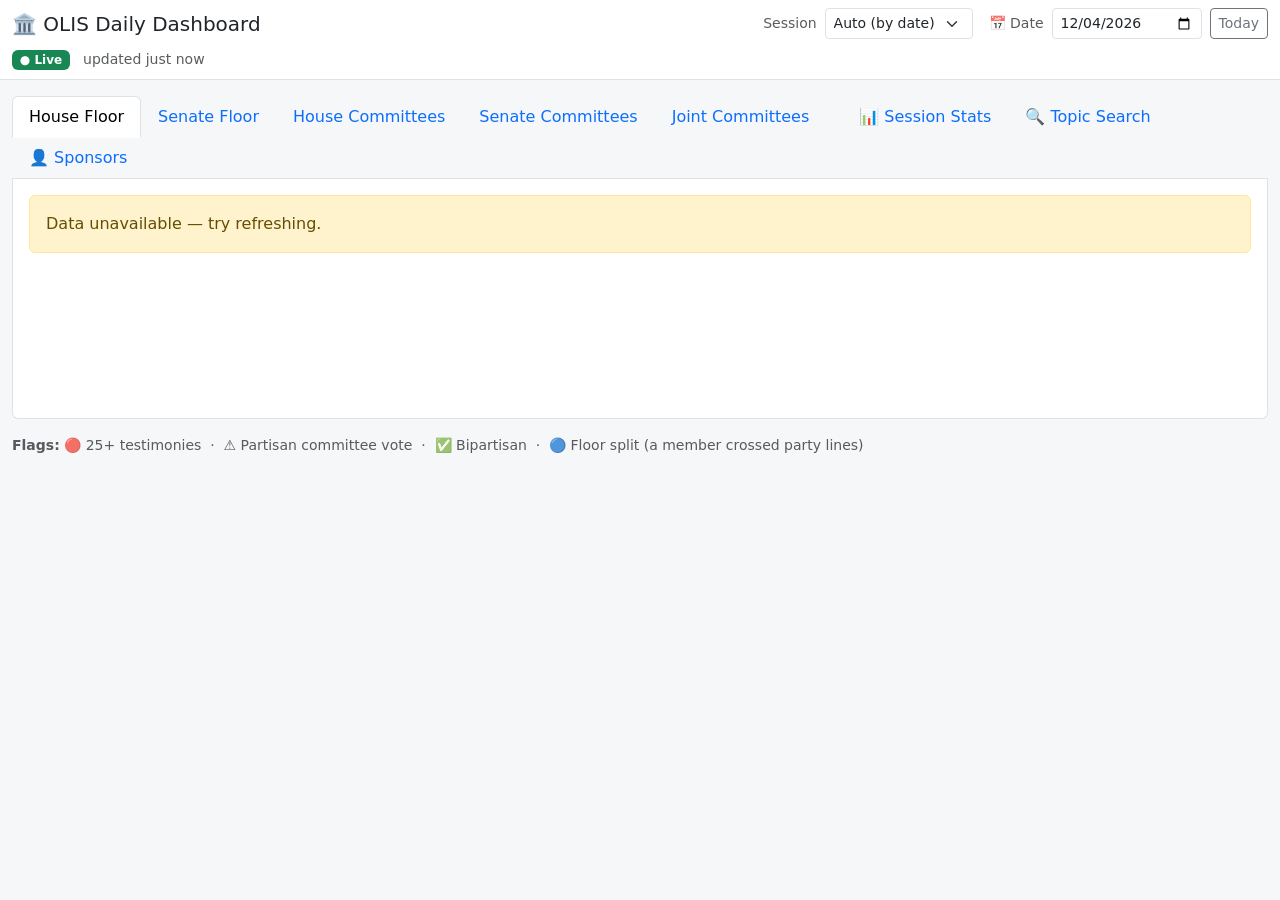
<file: docs/index.html>
<!doctype html>
<html lang="en">
<head>
  <meta charset="utf-8">
  <meta name="viewport" content="width=device-width, initial-scale=1">
  <title>OLIS Daily Dashboard</title>
  <link href="https://cdn.jsdelivr.net/npm/bootstrap@5.3.3/dist/css/bootstrap.min.css" rel="stylesheet">
  <link href="style.css" rel="stylesheet">
</head>
<body>
  <header class="app-header border-bottom">
    <div class="container-fluid py-2 d-flex flex-wrap align-items-center gap-3">
      <h1 class="h5 mb-0 me-auto">🏛️ OLIS Daily Dashboard</h1>

      <div class="d-flex align-items-center gap-2">
        <label class="form-label mb-0 small text-muted">Session</label>
        <select id="session" class="form-select form-select-sm" style="width:auto">
          <option value="auto" selected>Auto (by date)</option>
        </select>
      </div>

      <div class="d-flex align-items-center gap-2">
        <label class="form-label mb-0 small text-muted">📅 Date</label>
        <input type="date" id="date" class="form-control form-control-sm" style="width:auto">
        <button id="todayBtn" class="btn btn-sm btn-outline-secondary">Today</button>
      </div>
    </div>

    <div id="modeBanner" class="container-fluid pb-2"></div>
  </header>

  <main class="container-fluid py-3">
    <ul class="nav nav-tabs" id="tabs" role="tablist">
      <li class="nav-item"><button class="nav-link active" data-tab="floor-house">House Floor</button></li>
      <li class="nav-item"><button class="nav-link"        data-tab="floor-senate">Senate Floor</button></li>
      <li class="nav-item"><button class="nav-link"        data-tab="comm-house">House Committees</button></li>
      <li class="nav-item"><button class="nav-link"        data-tab="comm-senate">Senate Committees</button></li>
      <li class="nav-item"><button class="nav-link"        data-tab="comm-joint">Joint Committees</button></li>
      <li class="nav-item"><button class="nav-link ms-lg-3" data-tab="stats">📊 Session Stats</button></li>
      <li class="nav-item"><button class="nav-link"        data-tab="search">🔍 Topic Search</button></li>
      <li class="nav-item"><button class="nav-link"        data-tab="sponsors">👤 Sponsors</button></li>
    </ul>

    <div class="tab-body border border-top-0 rounded-bottom p-3" id="tabBody">
      <div class="text-muted">Loading…</div>
    </div>
  </main>

  <div class="legend container-fluid pb-4 small text-muted">
    <strong>Flags:</strong>
    🔴 25+ testimonies &nbsp;·&nbsp; ⚠️ Partisan committee vote &nbsp;·&nbsp; ✅ Bipartisan &nbsp;·&nbsp; 🔵 Floor split (a member crossed party lines)
  </div>

  <script src="https://cdn.jsdelivr.net/npm/bootstrap@5.3.3/dist/js/bootstrap.bundle.min.js"></script>
  <script src="app.js"></script>
  <script>
  const state = {
    session: 'auto',
    date: todayISO(),
    today: todayISO(),
    activeTab: 'floor-house',
    cache: {},
    lastFetch: {},
    resolved: null,
    sponsor: { kind: 'legislator', code: '', mode: 'first', data: null },
    searchSources: SEARCH_SOURCES.slice(),
  };

  const tabBody = document.getElementById('tabBody');
  const tabs = [...document.querySelectorAll('#tabs .nav-link')];
  const cacheKey = tab => `${tab}|${state.session}|${state.date}`;

  // ── formatting helpers ──────────────────────────────────────────────
  function fmtTime(hhmm) {
    if (!hhmm) return '';
    let [h, m] = hhmm.split(':').map(Number);
    const ap = h >= 12 ? 'PM' : 'AM';
    h = h % 12 || 12;
    return `${h}:${String(m).padStart(2,'0')} ${ap}`;
  }
  function fmtDate(iso) {
    const [y,m,d] = iso.split('-').map(Number);
    return new Date(y, m-1, d).toLocaleDateString(undefined,
      {weekday:'long', year:'numeric', month:'long', day:'numeric'});
  }
  function esc(s){ return (s??'').replace(/[&<>"]/g, c => ({'&':'&amp;','<':'&lt;','>':'&gt;','"':'&quot;'}[c])); }

  function flagBadges(flags) {
    if (!flags || !flags.length) return '';
    return flags.map(f =>
      `<span class="badge rounded-pill text-bg-${f.color} flag-badge">${f.icon||''} ${esc(f.label)}</span>`
    ).join(' ');
  }

  function billRow(b) {
    return `<tr class="bill-row" data-prefix="${esc(b.prefix)}" data-number="${b.number}">
      <td class="text-nowrap"><span class="bd-caret">▶</span> <a href="${b.url}" target="_blank" rel="noopener">${esc(b.bill)}</a></td>
      <td>${esc(b.catchline)}</td>
      <td class="text-nowrap">${esc(b.action)}</td>
      <td class="text-nowrap">${esc(b.sponsor)}</td>
      <td>${flagBadges(b.flags)}</td>
    </tr>`;
  }

  function fmtDate2(iso) {
    if (!iso) return '';
    const [y,m,d] = iso.split('-').map(Number);
    return new Date(y, m-1, d).toLocaleDateString(undefined, {month:'short', day:'numeric', year:'numeric'});
  }

  const PASS_RESULTS = new Set(['Passed','Adopted','Do pass']);

  function renderBillDetail(data) {
    const parts = [];

    // votes
    if (data.votes.length) {
      const rows = data.votes.map(v => {
        const res = v.result
          ? `<span class="badge ${PASS_RESULTS.has(v.result)?'text-bg-success':'text-bg-secondary'}">${esc(v.result)}</span>` : '';
        const nays = v.nayNames.length
          ? `<div class="small text-muted">No: ${v.nayNames.map(esc).join(', ')}</div>` : '';
        return `<div class="bd-vote">
          <div><span class="fw-semibold">${esc(v.where)}</span>
            <span class="text-muted small ms-1">${fmtDate2(v.date)}</span>
            <span class="badge text-bg-light text-dark ms-1">${esc(v.version)}</span> ${res}</div>
          <div class="small">Aye ${v.aye} · Nay ${v.nay}${v.excused?` · Excused ${v.excused}`:''}
            <span class="text-muted">(D ${v.dAye}-${v.dNay} · R ${v.rAye}-${v.rNay})</span></div>
          ${nays}
        </div>`;
      }).join('');
      parts.push(`<div class="bd-section"><div class="bd-head">Votes</div>${rows}</div>`);
    } else {
      parts.push(`<div class="bd-section"><div class="bd-head">Votes</div><div class="text-muted small">No recorded votes yet.</div></div>`);
    }

    // testimony
    const t = data.testimony;
    if (t.total) {
      const summary = `<div class="small text-muted mb-2">${t.total} submissions —
        <span class="text-success">${t.byPosition.Support} support</span> ·
        <span class="text-danger">${t.byPosition.Oppose} oppose</span> ·
        ${t.byPosition.Neutral} neutral</div>`;
      const posLine = (h, p) => {
        const d = h.positions[p];
        if (!d.count) return '';
        const cls = {Support:'text-success', Oppose:'text-danger', Neutral:'text-muted'}[p];
        const orgs = d.orgs.slice(0, 30).map(o =>
          `<span class="org-chip">${esc(o.name)}${o.count>1?` ${o.count}`:''}</span>`).join(' ');
        const more = d.orgs.length > 30 ? ' …' : '';
        const others = d.others
          ? `<span class="text-muted others-count" title="${esc((d.otherSamples||[]).join('  ·  ') || 'no named affiliation')}">${d.orgs.length?' + ':''}${d.others} individual${d.others===1?'':'s'}/other</span>`
          : '';
        const body = d.orgs.length ? `${orgs}${more}${others}` : (others || '<span class="text-muted">—</span>');
        return `<div class="bd-pos"><span class="${cls} fw-semibold">${p} (${d.count}):</span> <span class="small">${body}</span></div>`;
      };
      const hRows = t.hearings.map(h => `<div class="bd-hearing">
        <div><span class="fw-semibold">${esc(h.where)}</span>
          <span class="text-muted small ms-1">${fmtDate2(h.date)}</span>
          <span class="badge text-bg-light text-dark ms-1">${esc(h.version)}</span></div>
        ${posLine(h,'Support')}${posLine(h,'Oppose')}${posLine(h,'Neutral')}
      </div>`).join('');
      parts.push(`<div class="bd-section"><div class="bd-head">Testimony</div>${summary}${hRows}
        <div class="bd-caveat">⚠ Named organizations are matched against a curated list plus the lobbyist-client registry (~1,000 groups). Cities, individuals, and campaign slogans fold into the "individuals/other" count (hover it for a sample). Position, date, and version are exact.</div></div>`);
    } else {
      parts.push(`<div class="bd-section"><div class="bd-head">Testimony</div><div class="text-muted small">No public testimony recorded.</div></div>`);
    }

    if (data.versions.length) {
      const links = data.versions.map(v => `<a href="${v.url}" target="_blank" rel="noopener">${esc(v.name)}</a>`).join(' · ');
      parts.push(`<div class="bd-section"><div class="bd-head">Versions</div><div class="small">${links}</div></div>`);
    }
    return `<div class="bd-grid">${parts.join('')}</div>`;
  }

  // expand/collapse a bill row to show its vote + testimony history
  tabBody.addEventListener('click', async e => {
    if (e.target.closest('a')) return;            // let bill links work
    const row = e.target.closest('.bill-row');
    if (!row) return;
    const caret = row.querySelector('.bd-caret');
    const next = row.nextElementSibling;
    if (next && next.classList.contains('bill-detail-row')) {
      next.remove(); caret.textContent = '▶'; row.classList.remove('open');
      return;
    }
    caret.textContent = '▼'; row.classList.add('open');
    const detail = document.createElement('tr');
    detail.className = 'bill-detail-row';
    detail.innerHTML = `<td colspan="5"><div class="bill-detail">
      <div class="text-muted small p-2"><span class="spinner-border spinner-border-sm"></span> Loading vote &amp; testimony history…</div></div></td>`;
    row.after(detail);
    try {
      const session = state.session === 'auto' ? await resolveSessionForDate(state.date) : state.session;
      const data = await billHistory(session, row.dataset.prefix, Number(row.dataset.number));
      detail.querySelector('.bill-detail').innerHTML = renderBillDetail(data);
    } catch (err) {
      console.error(err);
      detail.querySelector('.bill-detail').innerHTML = `<div class="alert alert-warning m-2">Could not load bill history.</div>`;
    }
  });

  function billTable(bills) {
    if (!bills.length) return '';
    return `<div class="table-responsive"><table class="table table-sm table-hover align-middle mb-0">
      <thead><tr><th>Bill</th><th>Catchline</th><th>Action</th><th>Sponsor</th><th>Flags</th></tr></thead>
      <tbody>${bills.map(billRow).join('')}</tbody></table></div>`;
  }

  // ── mode banner ─────────────────────────────────────────────────────
  function sessionTag() {
    if (state.session !== 'auto' || !state.resolved) return '';
    return `<span class="text-muted small ms-2">Session: ${esc(state.resolved.name || state.resolved.session)}</span>`;
  }

  function renderBanner() {
    const el = document.getElementById('modeBanner');
    if (state.activeTab === 'search') {
      el.innerHTML = `<span class="badge text-bg-dark">🔍 Topic search</span><span class="text-muted small ms-2">committee agendas, all sessions</span>`;
      return;
    }
    if (state.activeTab === 'sponsors') {
      el.innerHTML = `<span class="badge text-bg-dark">👤 Sponsor search</span><span class="text-muted small ms-2">bills by sponsor — session-wide</span>`;
      return;
    }
    if (state.activeTab === 'stats') {
      const name = state.resolved ? (state.resolved.name || state.resolved.session) : '';
      el.innerHTML = `<span class="badge text-bg-dark">📊 Session statistics</span>` +
        (name ? `<span class="text-muted small ms-2">${esc(name)}</span>` : '');
      return;
    }
    const cmp = state.date < state.today ? 'past' : (state.date > state.today ? 'future' : 'today');
    if (cmp === 'today') {
      const t = state.lastFetch[cacheKey(state.activeTab)];
      const ago = t ? Math.round((Date.now()-t)/60000) : 0;
      el.innerHTML = `<span class="badge text-bg-success">● Live</span>
        <span class="text-muted small ms-2">updated ${ago===0?'just now':ago+' min ago'}</span>` + sessionTag();
    } else {
      const label = cmp === 'future' ? 'upcoming' : 'historical';
      const cls = cmp === 'future' ? 'text-bg-primary' : 'text-bg-secondary';
      el.innerHTML = `<span class="badge ${cls}">Viewing: ${fmtDate(state.date)} (${label})</span>` + sessionTag();
    }
  }

  // ── rendering: floor ────────────────────────────────────────────────
  function renderFloor(data) {
    if (data.error) return `<div class="alert alert-warning mb-0">${esc(data.error)}</div>`;
    if (!data.bills.length)
      return `<div class="text-muted py-4 text-center">No floor session scheduled.</div>`;
    const convene = data.convene_time
      ? `<div class="small text-muted mb-2">Convenes ${fmtTime(data.convene_time)}</div>` : '';
    return convene + billTable(data.bills);
  }

  // ── rendering: committees ───────────────────────────────────────────
  const SECTION = {active:'IN SESSION NOW', upcoming:'UPCOMING', concluded:'CONCLUDED', unknown:''};

  function countLabel(c) {
    if (c.bill_count > 0) return `${c.bill_count} bill${c.bill_count===1?'':'s'}`;
    if (c.item_count > 0) return `${c.item_count} item${c.item_count===1?'':'s'}`;
    return 'no agenda';
  }

  function topicsList(topics) {
    if (!topics || !topics.length) return '';
    const rows = topics.map(t => {
      let inner = '';
      if (t.title) inner += `<div class="topic-title">${esc(t.title)}</div>`;
      if (t.presenters && t.presenters.length)
        inner += `<ul class="presenter-list small text-muted mb-0">${t.presenters.map(p=>`<li>${esc(p)}</li>`).join('')}</ul>`;
      if (t.lines && t.lines.length) {
        const cls = t.title ? 'small text-muted' : '';
        inner += t.lines.map(l=>`<div class="${cls}">${esc(l)}</div>`).join('');
      }
      const kindBadge = (t.kind && t.kind !== 'Informational Meeting')
        ? `<span class="badge text-bg-light text-dark me-2">${esc(t.kind)}</span>` : '';
      return `<li class="list-group-item py-2">${kindBadge}${inner}</li>`;
    }).join('');
    return `<ul class="list-group list-group-flush agenda-topics">${rows}</ul>`;
  }

  function committeeCard(c) {
    const open = c.status === 'active';
    const time = c.start_time ? fmtTime(c.start_time) : '';
    const badge = c.status === 'active' ? '<span class="badge text-bg-success ms-2">IN SESSION</span>' : '';
    return `<div class="committee card mb-2 status-${c.status} ${open?'open':''}" data-code="${esc(c.code)}">
      <div class="card-header committee-head d-flex align-items-center" role="button">
        <span class="caret me-2">${open?'▼':'▶'}</span>
        <span class="fw-semibold">${esc(c.name)}</span>
        ${time?`<span class="text-muted small ms-2">${time}</span>`:''}
        ${c.room?`<span class="text-muted small ms-2">📍 ${esc(c.room)}</span>`:''}
        ${badge}
        <span class="badge text-bg-light text-dark ms-auto">${countLabel(c)}</span>
      </div>
      <div class="committee-body card-body p-0" ${open?'':'hidden'}>
        <div class="p-2 text-muted small">Loading agenda…</div>
      </div>
    </div>`;
  }

  function renderCommittees(data) {
    if (data.error) return `<div class="alert alert-warning mb-0">${esc(data.error)}</div>`;
    if (!data.committees.length)
      return `<div class="text-muted py-4 text-center">No committee meetings scheduled.</div>`;
    if (!data.grouped) return data.committees.map(committeeCard).join('');
    let html = '', lastSection = null;
    for (const c of data.committees) {
      if (c.status !== lastSection) {
        lastSection = c.status;
        if (SECTION[c.status]) html += `<div class="section-divider">${SECTION[c.status]}</div>`;
      }
      html += committeeCard(c);
    }
    return html;
  }

  // ── rendering: topic search ─────────────────────────────────────────
  function highlight(text, term) {
    const safe = esc(text);
    if (!term) return safe;
    const t = esc(term).replace(/[.*+?^${}()|[\]\\]/g, '\\$&');
    return safe.replace(new RegExp(t, 'ig'), m => `<mark>${m}</mark>`);
  }
  const SOURCE_META = [
    ['agenda',    'Agendas',   'the printed agenda text — bills and informational topics'],
    ['material',  'Materials', 'exhibit and meeting-material titles — catches presenters the agenda does not name'],
    ['testimony', 'Testimony', 'organizations that submitted testimony — noisy on broad topics'],
  ];
  const srcOn = s => state.searchSources.includes(s);
  function sourceToggles() {
    const t = (state.lastSearch && state.lastSearch.totals) || null;
    return SOURCE_META.map(([s, label, hint]) => {
      const n = t && t[s] !== undefined ? ` <span class="src-count">${t[s]}</span>` : '';
      return `<button class="btn btn-sm ${srcOn(s) ? 'btn-success' : 'btn-outline-secondary'} search-source" data-src="${s}" title="${esc(hint)}" aria-pressed="${srcOn(s)}">${label}${n}</button>`;
    }).join('');
  }
  function searchUI() {
    const q = state.lastSearch ? esc(state.lastSearch.query || '') : '';
    return `<div class="search-wrap">
      <div class="input-group mb-2">
        <input id="topicSearch" class="form-control" placeholder="Search topics, presenters &amp; organizations across all sessions — e.g. wildfire, Edunomics, AFSCME" value="${q}">
        <button id="topicSearchBtn" class="btn btn-success">Search</button>
      </div>
      <div class="d-flex flex-wrap align-items-center gap-2 mb-3">
        <span class="small text-muted">Look in:</span>
        <div class="btn-group" role="group" id="searchSources">${sourceToggles()}</div>
      </div>
      <div id="searchResults">${state.lastSearch ? renderSearchResults(state.lastSearch) : searchPrompt()}</div>
    </div>`;
  }
  function sourceWords() {
    const w = {agenda: 'agendas', material: 'meeting materials', testimony: 'submitted testimony'};
    const on = SOURCE_META.map(([s]) => s).filter(srcOn).map(s => w[s]);
    return on.length > 1 ? on.slice(0, -1).join(', ') + ' and ' + on[on.length - 1] : (on[0] || 'nothing');
  }
  function searchPrompt() {
    return `<div class="text-muted py-4 text-center">Type a topic, presenter or organization and press Search to look through every session’s ${sourceWords()}.</div>`;
  }
  const SRC_BADGE = {
    agenda:    ['text-bg-light text-dark', 'on the printed agenda'],
    material:  ['text-bg-info',            'in the meeting materials / exhibits'],
    testimony: ['text-bg-secondary',       'submitted testimony'],
  };
  function renderSearchResults(data) {
    if (data.error) return `<div class="alert alert-warning mb-0">${esc(data.error)}</div>`;
    if (!data.query) return searchPrompt();
    if (!data.meetings.length)
      return `<div class="text-muted py-4 text-center">Nothing in ${sourceWords()} mentions “${esc(data.query)}”.</div>`;
    const t = data.totals || {};
    const NOUN = {agenda: ['agenda item', 'agenda items'],
                  material: ['meeting material', 'meeting materials'],
                  testimony: ['testimony submission', 'testimony submissions']};
    const parts = (data.sources || SOURCE_META.map(([s]) => s))
      .filter(s => t[s])
      .map(s => `${t[s]} ${NOUN[s][t[s] === 1 ? 0 : 1]}`)
      .join(' · ');
    const head = `<div class="small text-muted mb-2">${parts || data.total + ' matches'} — across ${data.meetings.length} meeting${data.meetings.length===1?'':'s'}${data.capped?' — narrow the term to see them all':''}.</div>`;
    const hits = data.meetings.map(mt => {
      const items = mt.items.map(it => {
        const [cls, title] = SRC_BADGE[it.source] || SRC_BADGE.agenda;
        const badge = `<span class="badge ${cls} me-1 align-middle" style="font-size:.68rem" title="${esc(title)}">${esc(it.sourceLabel||it.source)}</span>`;
        const bill = it.bill ? `<a href="${it.url}" target="_blank" rel="noopener">${esc(it.bill)}</a> — ` : '';
        const doc = it.docUrl ? ` <a class="small" href="${it.docUrl}" target="_blank" rel="noopener">doc ↗</a>` : '';
        const subs = (it.submitters || []);
        const who = subs.length
          ? ` <span class="text-muted small">— ${esc(subs.slice(0, 3).join(', '))}${subs.length > 3 ? ` +${subs.length - 3} more` : ''}</span>`
          : '';
        return `<div class="hit-snippet">${badge}${bill}${highlight(it.snippet, data.query)}${who}${doc}</div>`;
      }).join('');
      return `<div class="search-hit">
        <div class="hit-head"><span class="fw-semibold">${fmtDate2(mt.date)}</span> · ${esc(mt.committee)}
          <span class="badge text-bg-light text-dark ms-1">${esc(mt.session)}</span>
          ${mt.agendaUrl?`<a class="ms-2 small" href="${mt.agendaUrl}" target="_blank" rel="noopener">agenda ↗</a>`:''}</div>
        ${items}</div>`;
    }).join('');
    return head + hits;
  }
  function paintSourceToggles() {
    const group = document.getElementById('searchSources');
    if (group) group.innerHTML = sourceToggles();
  }
  async function runSearch() {
    const input = document.getElementById('topicSearch');
    const term = input ? input.value.trim() : '';
    const box = document.getElementById('searchResults');
    if (!term) { state.lastSearch = null; box.innerHTML = searchPrompt(); paintSourceToggles(); return; }
    box.innerHTML = `<div class="d-flex align-items-center gap-2 text-muted py-4 justify-content-center"><div class="spinner-border spinner-border-sm"></div> Searching all sessions…</div>`;
    try {
      const data = await searchTopics(term, state.searchSources);
      state.lastSearch = data;
      box.innerHTML = renderSearchResults(data);
      paintSourceToggles();
    } catch (e) {
      console.error(e);
      box.innerHTML = `<div class="alert alert-warning mb-0">Search failed — try again.</div>`;
    }
  }

  // ── rendering: sponsor search ───────────────────────────────────────
  const LEG_MODES = [
    ['first', 'First chief',  'primary sponsor — listed first'],
    ['chief', 'Chief',        'any chief sponsor'],
    ['any',   'All',          'chief or regular co-sponsor'],
  ];
  const CMTE_MODES = [
    ['introduced', 'Introduced by',  'the committee is the sponsor of record'],
    ['requested',  'At request of',  'introduced at the request of this committee'],
    ['any',        'All',            'either relationship'],
  ];
  const isCmte = () => state.sponsor.kind === 'committee';
  const sponsorModes = () => isCmte() ? CMTE_MODES : LEG_MODES;
  function defaultMode() { return isCmte() ? 'introduced' : 'first'; }
  function sponsorLegend() {
    return isCmte()
      ? `<b>Introduced by</b> = the committee is the sponsor of record; <b>At request of</b> = introduced at that committee's request (usually interim committee work); <b>All</b> = either.`
      : `<b>First chief</b> = the primary sponsor listed first on the bill; <b>Chief</b> = any chief sponsor; <b>All</b> includes regular co-sponsorships.`;
  }

  async function sponsorUI() {
    const sess = await sponsorSession();
    let roster = [], cmtes = [];
    try { [roster, cmtes] = await Promise.all([legislatorList(sess), committeeSponsorList(sess)]); }
    catch (e) { console.error(e); }
    // rosters differ between sessions — drop a selection that no longer exists
    if (state.sponsor.code) {
      const stillThere = state.sponsor.kind === 'committee'
        ? cmtes.some(c => c.code === state.sponsor.code)
        : roster.some(l => l.code === state.sponsor.code);
      if (!stillThere) { state.sponsor.code = ''; state.sponsor.data = null; }
    }
    const sel = state.sponsor.code, selKind = state.sponsor.kind;
    const legOpts = roster.map(l => `<option value="L:${esc(l.code)}"${(selKind==='legislator'&&l.code===sel)?' selected':''}>${esc(l.name||l.code)} (${esc(l.party)}-${esc(l.chamber==='House'?'H':'S')}${l.district?' '+esc(l.district):''}) — ${esc(l.code)}</option>`).join('');
    const cmteOpts = cmtes.map(c => `<option value="C:${esc(c.code)}"${(selKind==='committee'&&c.code===sel)?' selected':''}>${esc(c.name)} (${esc(c.code)}) — ${c.total} bill${c.total===1?'':'s'}</option>`).join('');
    const opts = `<option value="">Choose a legislator or committee…</option>
      <optgroup label="Legislators">${legOpts}</optgroup>
      <optgroup label="Committees (bills introduced by / at the request of)">${cmteOpts}</optgroup>`;
    const modeBtns = sponsorModes().map(([m, label, hint]) =>
      `<button class="btn btn-sm ${state.sponsor.mode===m?'btn-success':'btn-outline-secondary'} sponsor-mode" data-mode="${m}" title="${esc(hint)}">${label}<span class="mode-count" data-count="${m}"></span></button>`).join('');
    return `<div class="sponsor-wrap">
      <div class="d-flex flex-wrap align-items-center gap-2 mb-2">
        <select id="sponsorPick" class="form-select" style="max-width:460px">${opts}</select>
        <div class="btn-group" role="group">${modeBtns}</div>
        <button id="sponsorExport" class="btn btn-sm btn-outline-dark" disabled title="Download the bills shown below as a CSV (opens in Excel)">⬇ Export CSV</button>
      </div>
      <div class="small text-muted mb-2">Sponsorships in <b>${esc(await sessionName(sess))}</b>. <span id="sponsorLegend">${sponsorLegend()}</span></div>
      <div id="sponsorResults">${state.sponsor.data ? renderSponsorResults(state.sponsor.data) : '<div class="text-muted py-4 text-center">Pick a legislator or committee to see their bills.</div>'}</div>
    </div>`;
  }
  function roleBadge(role) {
    const cls = role === 'First chief' ? 'text-bg-success'
      : role === 'Chief' ? 'text-bg-primary'
      : role === 'Introduced by' ? 'text-bg-success'
      : role === 'At request of' ? 'text-bg-info'
      : 'text-bg-light text-dark';
    return `<span class="badge ${cls}">${esc(role)}</span>`;
  }
  function renderSponsorResults(data) {
    if (data.error) return `<div class="alert alert-warning mb-0">${esc(data.error)}</div>`;
    if (!data.code) return `<div class="text-muted py-4 text-center">Pick a legislator or committee to see their bills.</div>`;
    const who = data.name ? `${data.name} (${data.code})` : data.code;
    if (!data.bills.length)
      return `<div class="text-muted py-4 text-center">No bills for ${esc(who)} in this category.</div>`;
    const rows = data.bills.map(b => {
      const badges = String(b.role || '').split(' · ').filter(Boolean).map(roleBadge).join(' ');
      const req = b.requested_text ? `<div class="req-text small text-muted">${esc(b.requested_text)}</div>` : '';
      return `<tr>
        <td class="text-nowrap"><a href="${b.url}" target="_blank" rel="noopener">${esc(b.bill)}</a></td>
        <td class="bill-title">${esc(b.title)}</td>
        <td>${esc(b.catchline)}${req}</td>
        <td class="text-nowrap">${badges}</td>
        <td class="small">${esc(b.status)}${b.chapter?` <span class="badge text-bg-dark">Ch. ${esc(String(b.chapter))}</span>`:''}</td>
      </tr>`;
    }).join('');
    return `<div class="small text-muted mb-2">${data.bills.length} bill${data.bills.length===1?'':'s'} — ${esc(who)}</div>
      <div class="table-responsive"><table class="table table-sm table-hover align-middle mb-0">
      <thead><tr><th>Bill</th><th>Title</th><th>Catchline</th><th>Role</th><th>Status</th></tr></thead>
      <tbody>${rows}</tbody></table></div>`;
  }
  function paintSponsorCounts(counts) {
    for (const [m] of sponsorModes()) {
      const el = document.querySelector(`.mode-count[data-count="${m}"]`);
      if (el) el.textContent = counts && counts[m] != null ? ` ${counts[m]}` : '';
    }
  }
  async function runSponsorSearch() {
    const box = document.getElementById('sponsorResults');
    if (!state.sponsor.code) { state.sponsor.data = null; if (box) box.innerHTML = '<div class="text-muted py-4 text-center">Pick a legislator or committee to see their bills.</div>'; paintSponsorCounts(null); refreshExportBtn(); return; }
    if (box) box.innerHTML = `<div class="d-flex align-items-center gap-2 text-muted py-4 justify-content-center"><div class="spinner-border spinner-border-sm"></div> Loading sponsorships…</div>`;
    try {
      const sess = await sponsorSession();
      const data = isCmte()
        ? await committeeBills(sess, state.sponsor.code, state.sponsor.mode)
        : await sponsorSearch(sess, state.sponsor.code, state.sponsor.mode);
      state.sponsor.data = data;
      document.getElementById('sponsorResults').innerHTML = renderSponsorResults(data);
      paintSponsorCounts(data.counts);
      refreshExportBtn();
    } catch (e) {
      console.error(e);
      document.getElementById('sponsorResults').innerHTML = `<div class="alert alert-warning mb-0">Could not load sponsorships.</div>`;
      refreshExportBtn();
    }
  }
  // ── sponsor CSV export ──────────────────────────────────────────────
  function csvCell(v) {
    const s = String(v ?? '');
    return /[",\r\n]/.test(s) ? '"' + s.replace(/"/g, '""') + '"' : s;
  }
  // built separately from the download so it can be inspected/tested
  function sponsorCSV(d) {
    if (!d || !d.bills || !d.bills.length) return '';
    const withReq = d.bills.some(b => b.requested_text);
    const header = ['Bill', 'Title', 'Catchline', 'Role', 'Status', 'Chapter', 'OLIS URL'];
    if (withReq) header.push('At the request of');
    const rows = d.bills.map(b => {
      const r = [b.bill, b.title, b.catchline, b.role, b.status, b.chapter ?? '', b.url];
      if (withReq) r.push(b.requested_text || '');
      return r;
    });
    return [header, ...rows].map(r => r.map(csvCell).join(',')).join('\r\n');
  }
  function sponsorCSVName(d) {
    const modeLabel = (sponsorModes().find(m => m[0] === d.mode) || [null, d.mode])[1];
    const safe = s => String(s || '').replace(/[^\w.-]+/g, '-').replace(/^-+|-+$/g, '');
    return `${safe(d.session)}_${safe(d.name || d.code)}_${safe(modeLabel)}.csv`;
  }
  function exportSponsorCSV() {
    const d = state.sponsor.data;
    const csv = sponsorCSV(d);
    if (!csv) return;
    // BOM keeps Excel happy with UTF-8 names (e.g. Muñoz, Pineros y Campesinos)
    const blob = new Blob(['﻿' + csv], { type: 'text/csv;charset=utf-8;' });
    const a = document.createElement('a');
    a.href = URL.createObjectURL(blob);
    a.download = sponsorCSVName(d);
    document.body.appendChild(a);
    a.click();
    setTimeout(() => { URL.revokeObjectURL(a.href); a.remove(); }, 0);
  }
  function refreshExportBtn() {
    const btn = document.getElementById('sponsorExport');
    if (!btn) return;
    const n = state.sponsor.data && state.sponsor.data.bills ? state.sponsor.data.bills.length : 0;
    btn.disabled = !n;
    btn.textContent = n ? `⬇ Export CSV (${n})` : '⬇ Export CSV';
  }

  // repaint mode buttons + legend when switching between legislator and committee
  function refreshSponsorModes() {
    const group = document.querySelector('.sponsor-wrap .btn-group');
    if (group) group.innerHTML = sponsorModes().map(([m, label, hint]) =>
      `<button class="btn btn-sm ${state.sponsor.mode===m?'btn-success':'btn-outline-secondary'} sponsor-mode" data-mode="${m}" title="${esc(hint)}">${label}<span class="mode-count" data-count="${m}"></span></button>`).join('');
    const legend = document.getElementById('sponsorLegend');
    if (legend) legend.innerHTML = sponsorLegend();
  }
  // sponsors are per-session; 'auto' uses the latest regular session
  async function sponsorSession() {
    return state.session === 'auto' ? await latestRegularSession() : state.session;
  }

  // ── rendering: session stats ────────────────────────────────────────
  function renderStats(data) {
    if (data.error) return `<div class="alert alert-warning mb-0">${esc(data.error)}</div>`;
    const pct = (a, b) => b ? Math.round(100 * a / b) + '%' : '—';
    const tile = (num, label, sub) =>
      `<div class="stat-tile"><div class="stat-num">${num}</div><div class="stat-label">${label}</div>${sub?`<div class="stat-sub">${sub}</div>`:''}</div>`;
    const tiles = [
      tile(data.total, 'Measures introduced', 'all measure types'),
      tile(data.bills.passed, 'Bills passed both chambers', 'HB &amp; SB only'),
      tile(data.bills.bipartisan, 'Bipartisan bills', `${pct(data.bills.bipartisan, data.bills.passed)} of the ${data.bills.passed} bills`),
      tile(data.enacted, 'Measures enacted', 'signed into law'),
    ].join('');
    const legend = `<div class="stat-legend small text-muted mb-2"><b>Measures</b> = all types (bills, resolutions, memorials). <b>Bills</b> = HB &amp; SB only.</div>`;
    const passage = `<div class="bd-section"><div class="bd-head">Passage — all measures</div>
      <div class="stat-line"><b>${data.passedBoth}</b> measures passed both chambers</div>
      <div class="stat-line"><span class="dot text-success">●</span> ${data.bipartisan} bipartisan <span class="text-muted">(${pct(data.bipartisan, data.passedBoth)} of ${data.passedBoth})</span></div>
      <div class="stat-line"><span class="dot text-secondary">●</span> ${data.unanimousBoth} unanimous — no No votes in either chamber</div>
      <div class="stat-line"><span class="dot text-warning">●</span> ${data.partyLineAny} party-line in ≥1 chamber</div>
      <div class="stat-line text-muted">${data.passedOne} passed one chamber only</div></div>`;
    const max = Math.max(...data.byPrefix.map(p => p.count), 1);
    const bars = data.byPrefix.map(p =>
      `<div class="pfx-row"><span class="pfx-name">${esc(p.prefix)}</span><span class="pfx-track"><span class="pfx-bar" style="width:${Math.round(100*p.count/max)}%"></span></span><span class="pfx-count">${p.count}</span></div>`).join('');
    const byType = `<div class="bd-section"><div class="bd-head">Measures by type</div>${bars}</div>`;
    const caption = `<div class="bd-caveat">Bipartisan = at least one Democrat and one Republican voted Aye on final passage in <em>at least one</em> chamber. Party-line = every voting D one way and every voting R the other. Based on the latest floor roll call per chamber; "enacted" = has a chapter number.</div>`;
    return `<div class="stat-note text-muted small mb-2">Session-wide totals for <b>${esc(data.session_name)}</b> — the date filter doesn't apply to this tab.</div>
      ${legend}
      <div class="stat-tiles">${tiles}</div>
      <div class="bd-grid mt-3">${passage}${byType}</div>${caption}`;
  }

  // ── committee expand/collapse + lazy agenda load ────────────────────
  async function loadAgenda(card) {
    const body = card.querySelector('.committee-body');
    if (card.dataset.loaded) return;
    try {
      const session = state.session === 'auto' ? await resolveSessionForDate(state.date) : state.session;
      const data = await committeeDetail(card.dataset.code, session, state.date);
      const parts = [];
      if (data.bills && data.bills.length) parts.push(billTable(data.bills));
      if (data.topics && data.topics.length) parts.push(topicsList(data.topics));
      body.innerHTML = parts.length ? parts.join('') : `<div class="p-3 text-muted small">Nothing on the agenda.</div>`;
      card.dataset.loaded = '1';
    } catch (e) {
      console.error(e);
      body.innerHTML = `<div class="alert alert-warning m-2">Could not load agenda.</div>`;
    }
  }

  tabBody.addEventListener('click', e => {
    const head = e.target.closest('.committee-head');
    if (!head) return;
    const card = head.closest('.committee');
    const body = card.querySelector('.committee-body');
    const caret = card.querySelector('.caret');
    if (body.hasAttribute('hidden')) { body.removeAttribute('hidden'); caret.textContent = '▼'; card.classList.add('open'); loadAgenda(card); }
    else { body.setAttribute('hidden',''); caret.textContent = '▶'; card.classList.remove('open'); }
  });

  function autoLoadOpen() { tabBody.querySelectorAll('.committee.open').forEach(loadAgenda); }

  // ── tab loading ─────────────────────────────────────────────────────
  async function fetchTab(tab) {
    const session = state.session === 'auto' ? await resolveSessionForDate(state.date) : state.session;
    const date = state.date, isToday = date === state.today;
    if (tab === 'floor-house')  return floorData('house', session, date);
    if (tab === 'floor-senate') return floorData('senate', session, date);
    if (tab === 'comm-house')   return committeesData('house', session, date, isToday);
    if (tab === 'comm-senate')  return committeesData('senate', session, date, isToday);
    if (tab === 'comm-joint')   return committeesData('joint', session, date, isToday);
    if (tab === 'stats')        return sessionStats(state.session === 'auto' ? await latestRegularSession() : state.session);
  }

  async function loadTab(tab, force=false) {
    if (tab === 'search') { renderBanner(); tabBody.innerHTML = searchUI(); return; }  // user-driven, no auto-fetch
    if (tab === 'sponsors') {
      renderBanner();
      tabBody.innerHTML = `<div class="d-flex align-items-center gap-2 text-muted py-4 justify-content-center"><div class="spinner-border spinner-border-sm"></div> Loading roster…</div>`;
      tabBody.innerHTML = await sponsorUI();
      paintSponsorCounts(state.sponsor.data ? state.sponsor.data.counts : null);
      refreshExportBtn();
      // selection survived a session change but its results were dropped -> reload
      if (state.sponsor.code && !state.sponsor.data) runSponsorSearch();
      return;
    }
    const k = cacheKey(tab);
    renderBanner();
    if (!force && state.cache[k]) { paint(tab, state.cache[k]); return; }
    tabBody.innerHTML = `<div class="d-flex align-items-center gap-2 text-muted py-4 justify-content-center">
      <div class="spinner-border spinner-border-sm"></div> Loading…</div>`;
    try {
      const data = await fetchTab(tab);
      if (data.session) state.resolved = {session: data.session, name: data.session_name};
      state.cache[k] = data;
      state.lastFetch[k] = Date.now();
      paint(tab, data);
    } catch (e) {
      console.error(e);
      tabBody.innerHTML = `<div class="alert alert-warning mb-0">Data unavailable — try refreshing.</div>`;
    }
    renderBanner();
  }

  function paint(tab, data) {
    if (state.activeTab !== tab) return;
    if (tab === 'stats') tabBody.innerHTML = renderStats(data);
    else if (tab.startsWith('floor')) tabBody.innerHTML = renderFloor(data);
    else { tabBody.innerHTML = renderCommittees(data); autoLoadOpen(); }
  }

  // ── events ──────────────────────────────────────────────────────────
  tabs.forEach(t => t.addEventListener('click', () => {
    tabs.forEach(x => x.classList.remove('active'));
    t.classList.add('active');
    state.activeTab = t.dataset.tab;
    loadTab(state.activeTab);
  }));

  function resetAndReload() {
    state.cache = {};
    const prevSession = state.session;
    state.session = document.getElementById('session').value;
    state.date = document.getElementById('date').value;
    // Sponsor results live outside state.cache and are session-scoped, so a
    // session change must drop them or the old session's bills linger.
    if (state.session !== prevSession) state.sponsor.data = null;
    loadTab(state.activeTab, true);
  }

  document.getElementById('session').addEventListener('change', resetAndReload);
  document.getElementById('date').addEventListener('change', resetAndReload);
  document.getElementById('todayBtn').addEventListener('click', () => {
    document.getElementById('date').value = state.today;
    resetAndReload();
  });

  // topic search (box is injected into tabBody, so delegate)
  tabBody.addEventListener('click', e => {
    if (e.target.id === 'topicSearchBtn') { runSearch(); return; }
    const btn = e.target.closest('.search-source');
    if (!btn) return;
    const src = btn.dataset.src;
    const on = state.searchSources.filter(s => s !== src);
    // never let the last source be switched off — there'd be nothing to search
    if (srcOn(src) && !on.length) return;
    state.searchSources = srcOn(src)
      ? on
      : SOURCE_META.map(([s]) => s).filter(s => s === src || state.searchSources.includes(s));
    paintSourceToggles();
    const term = (document.getElementById('topicSearch') || {}).value;
    if (term && term.trim()) runSearch();
    else document.getElementById('searchResults').innerHTML = searchPrompt();
  });
  tabBody.addEventListener('keydown', e => { if (e.target.id === 'topicSearch' && e.key === 'Enter') { e.preventDefault(); runSearch(); } });

  // sponsor search (controls are injected into tabBody, so delegate)
  tabBody.addEventListener('change', e => {
    if (e.target.id !== 'sponsorPick') return;
    const v = e.target.value;                    // "L:<code>" | "C:<code>" | ""
    const wasCmte = state.sponsor.kind === 'committee';
    state.sponsor.kind = v.startsWith('C:') ? 'committee' : 'legislator';
    state.sponsor.code = v.slice(2);
    if (wasCmte !== (state.sponsor.kind === 'committee')) {
      state.sponsor.mode = defaultMode();        // mode sets differ by kind
      refreshSponsorModes();
    }
    runSponsorSearch();
  });
  tabBody.addEventListener('click', e => {
    if (e.target.closest('#sponsorExport')) { exportSponsorCSV(); return; }
    const btn = e.target.closest('.sponsor-mode');
    if (!btn) return;
    state.sponsor.mode = btn.dataset.mode;
    document.querySelectorAll('.sponsor-mode').forEach(b => {
      const on = b.dataset.mode === state.sponsor.mode;
      b.classList.toggle('btn-success', on);
      b.classList.toggle('btn-outline-secondary', !on);
    });
    runSponsorSearch();
  });

  setInterval(() => {
    if (state.date === state.today && state.activeTab.startsWith('comm')) loadTab(state.activeTab, true);
    else renderBanner();
  }, 5 * 60 * 1000);

  // ── init ─────────────────────────────────────────────────────────────
  document.getElementById('date').value = state.today;
  // populate the session dropdown (non-blocking)
  getSessions().then(sessions => {
    const sel = document.getElementById('session');
    for (const s of sessions) {
      const o = document.createElement('option');
      o.value = s.key; o.textContent = `${s.key} — ${s.name}`;
      sel.appendChild(o);
    }
  }).catch(e => console.error(e));

  loadTab(state.activeTab);
  </script>
</body>
</html>
</file>
<file: docs/style.css>
:root {
  --olis-accent: #2c5f2d;
}

body {
  background: #f6f7f9;
}

.app-header {
  background: #fff;
  position: sticky;
  top: 0;
  z-index: 10;
}

.tab-body {
  background: #fff;
  min-height: 240px;
}

.flag-badge {
  font-weight: 500;
}

/* ── committees ───────────────────────────────────────────── */
.committee .committee-head {
  background: #fff;
  cursor: pointer;
  user-select: none;
}
.committee .committee-head:hover {
  background: #f1f3f5;
}
.committee .caret {
  width: 1em;
  display: inline-block;
  color: #888;
}

.committee.status-active {
  border-left: 4px solid var(--olis-accent);
}
.committee.status-active .committee-head {
  background: #eef7ee;
}

.committee.status-concluded {
  opacity: 0.65;
}
.committee.status-concluded .committee-head .fw-semibold {
  color: #6c757d;
}

/* section dividers in live committee view */
.section-divider {
  font-size: 0.72rem;
  font-weight: 700;
  letter-spacing: 0.08em;
  color: #6c757d;
  margin: 1.1rem 0 0.5rem;
  display: flex;
  align-items: center;
  gap: 0.6rem;
}
.section-divider::after {
  content: "";
  flex: 1;
  border-top: 1px solid #dee2e6;
}
.section-divider:first-child {
  margin-top: 0.25rem;
}

table td {
  vertical-align: middle;
}

/* keep the verbose catchline from crowding out the other columns */
table.table th:nth-child(2),
table.table td:nth-child(2) {
  min-width: 220px;
  max-width: 460px;
}
/* flags column: let badges wrap, give them room */
table.table th:nth-child(5),
table.table td:nth-child(5) {
  min-width: 150px;
}
.flag-badge {
  display: inline-block;
  margin-bottom: 2px;
}

/* ── informational agenda topics ──────────────────────────── */
.agenda-topics .topic-title {
  font-weight: 600;
}
.agenda-topics .presenter-list {
  padding-left: 1.15rem;
  margin-top: 0.15rem;
}
.agenda-topics .presenter-list li {
  line-height: 1.35;
}

/* ── expandable bill detail (votes + testimony) ───────────── */
.bill-row { cursor: pointer; }
.bill-row .bd-caret { color: #888; font-size: 0.8em; }
.bill-row.open { background: #eef3fb; }
.bill-detail-row > td { background: #f8f9fb; padding: 0; }
.bill-detail { padding: 0.5rem 0.75rem 0.75rem 1.6rem; }
.bd-grid {
  display: grid;
  grid-template-columns: repeat(auto-fit, minmax(320px, 1fr));
  gap: 0.5rem 1.5rem;
}
.bd-head {
  font-size: 0.72rem;
  font-weight: 700;
  letter-spacing: 0.06em;
  text-transform: uppercase;
  color: #6c757d;
  margin-bottom: 0.35rem;
}
.bd-vote, .bd-hearing {
  padding: 0.3rem 0;
  border-top: 1px solid #e9ecef;
}
.bd-vote:first-of-type, .bd-hearing:first-of-type { border-top: none; }
.bd-pos { margin-top: 0.1rem; }
.org-chip {
  display: inline-block;
  background: #eef1f5;
  border: 1px solid #dde2e8;
  border-radius: 0.7rem;
  padding: 0 0.45rem;
  margin: 1px 1px;
  font-size: 0.78rem;
  white-space: nowrap;
}
.others-count { cursor: help; }

/* ── session stats ────────────────────────────────────────── */
.stat-tiles {
  display: grid;
  grid-template-columns: repeat(auto-fit, minmax(160px, 1fr));
  gap: 0.75rem;
}
.stat-tile {
  background: #fff;
  border: 1px solid #e3e7ec;
  border-left: 4px solid var(--olis-accent);
  border-radius: 0.4rem;
  padding: 0.7rem 0.9rem;
}
.stat-num { font-size: 1.9rem; font-weight: 700; line-height: 1.1; color: #1f3b20; }
.stat-label { font-size: 0.82rem; color: #495057; margin-top: 0.1rem; }
.stat-sub { font-size: 0.72rem; color: #8a949e; margin-top: 0.15rem; }
.stat-line { padding: 0.15rem 0; }
.stat-line .dot { font-size: 0.7em; vertical-align: middle; }

.pfx-row { display: flex; align-items: center; gap: 0.5rem; padding: 2px 0; }
.pfx-name { width: 3rem; font-weight: 600; font-size: 0.85rem; }
.pfx-track { flex: 1; background: #eef1f5; border-radius: 0.4rem; height: 0.7rem; overflow: hidden; }
.pfx-bar { display: block; height: 100%; background: var(--olis-accent); }
.pfx-count { width: 2.5rem; text-align: right; font-size: 0.82rem; color: #495057; }

/* ── topic search ─────────────────────────────────────────── */
.search-wrap { max-width: 900px; }
.search-hit {
  padding: 0.5rem 0;
  border-top: 1px solid #e9ecef;
}
.search-hit:first-of-type { border-top: none; }
.hit-head { margin-bottom: 0.2rem; }
.hit-snippet {
  font-size: 0.88rem;
  color: #343a40;
  padding: 0.1rem 0 0.1rem 1rem;
  line-height: 1.4;
}
.hit-snippet mark { padding: 0 0.1em; background: #fff2a8; }

/* ── sponsor search ───────────────────────────────────────── */
.sponsor-wrap .mode-count {
  font-size: 0.75em;
  opacity: 0.75;
  font-variant-numeric: tabular-nums;
}
.sponsor-wrap table td:nth-child(2) { min-width: 190px; max-width: 300px; }  /* Title */
.sponsor-wrap table td:nth-child(3) { min-width: 260px; }                    /* Catchline */
.sponsor-wrap .bill-title { font-size: 0.9em; }
.sponsor-wrap .req-text {
  margin-top: 0.15rem;
  font-style: italic;
  opacity: 0.85;
}
.bd-caveat {
  font-size: 0.75rem;
  color: #8a6d3b;
  margin-top: 0.4rem;
}

/* ── topic search source toggles ───────────────────────────── */
.search-wrap .src-count {
  font-size: 0.75em;
  opacity: 0.75;
  font-variant-numeric: tabular-nums;
}
</file>
